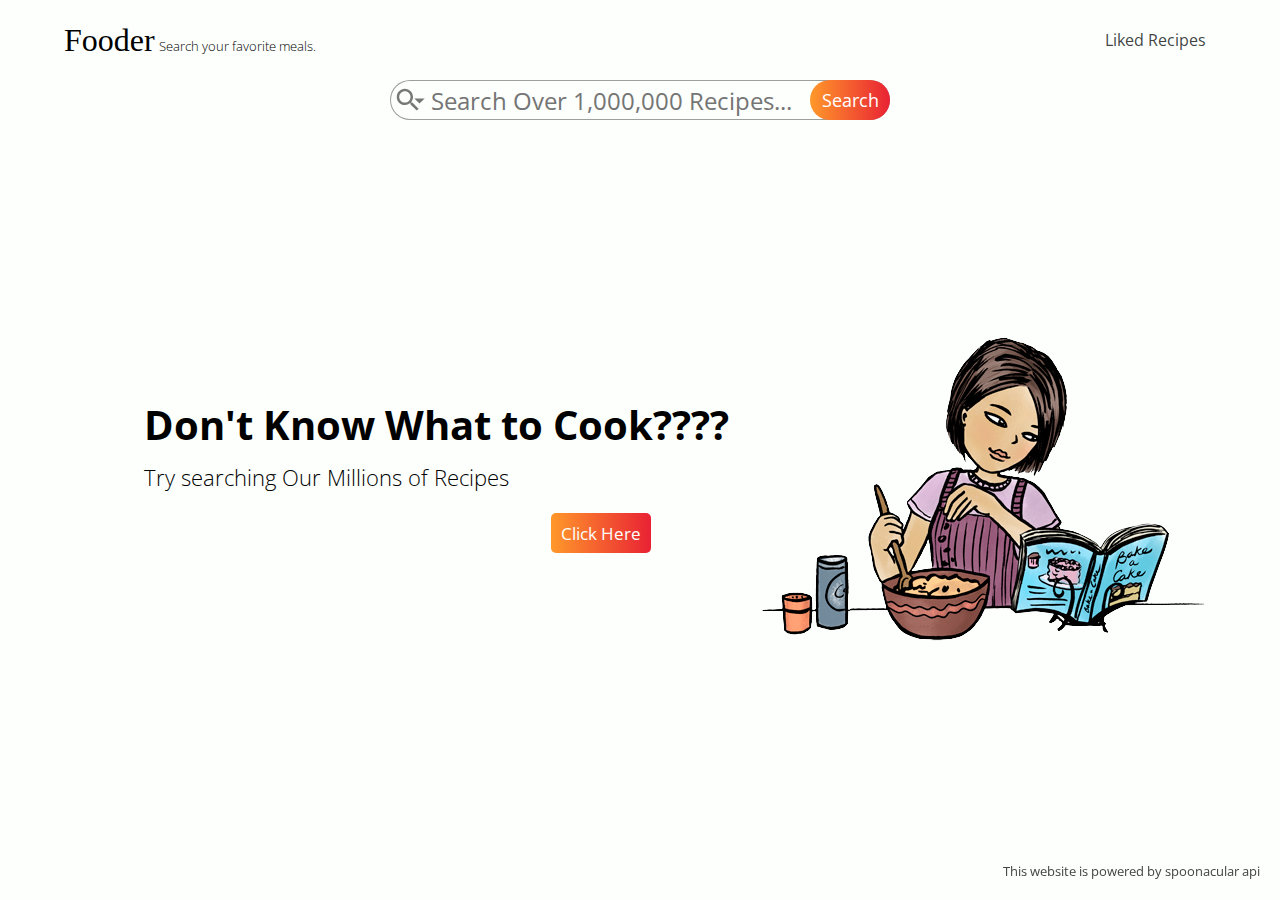
<file: index.html>
<!DOCTYPE html>
<html lang="en">
<head>
    <meta charset="UTF-8">
    <meta http-equiv="X-UA-Compatible" content="IE=edge">
    <meta name="viewport" content="width=device-width, initial-scale=1.0">
    <title>Foodle | Recipe Search Engine</title>
    <link href='https://fonts.googleapis.com/css?family=ABeeZee' rel='stylesheet'>
    <link rel="stylesheet" href="style.css">
</head>
<body>
    <header>
        <div class="header-container">
            <div class="header-start">
                <span>Fooder</span>
                <small>Search your favorite meals.</small>
            </div>
            <div class="header-end">
                <span><img src="images/menu-icon.svg" alt="menu-icon"></span>
                <div class="header-links">
                    <span class="close"></span>
                    <!-- <a href="#" class="top searches">Search By Ingredients</a> -->
                    <a href="#liked-recipes" class="liked-recipes">Liked Recipes</a>
                </div>
            </div>
        </div>
            <div class="header-center">
                <form action="#" id="searchForm">
                    <div class="search-bar">
                        <span><img src="images/search-icon.svg" alt="search-icon"></span>
                        <span class="arrow-down"><img src="images/arrow-down.svg" alt=""></span>
                        <input type="search" placeholder="Search Over 1,000,000 Recipes..." required>
                        <button type="submit">Search</button>
                    </div>
                </form>
            </div>
    </header>
    <main>
        <div class="body-container">
            <div class="landing-page">
                <div class="left-side">
                    <h1>Don't Know What to Cook????</h1>
                    <h4>Try searching Our Millions of Recipes</h4>
                    <div class="call-to-action">
                        <button>Click Here</button>
                    </div>
                </div>
                <div class="right-side">  
                    <img src="images/backart.png" alt="">
                    <span>This website is powered by spoonacular api</span>
                </div>
            </div>
            <div class="display-cards"></div>
            <div class="switch-buttons">
                <button class="prev-page">Prev</button>
                <span>1</span>
                <button class='next-page'>Next</button>
            </div>
        </div>
    </main>
    <div class="modal">
       <span class="close">&times;</span>
        <div class="modal-content">
            <div class="modal-grid">
                <div class="modal-header">
                    <img src="images/preloader.gif" alt="">
                    <div class="add-libs">
                        <div class="libs-start">
                            <!-- <span>Ready in Time</span>
                            <span>Serves 4 People</span> -->
                        </div>
                        <div class="libs-end">
                        <button>Add to list</button>
                        <span><img id="likeButton" src="images/like.svg" alt=""></span> 
                        </div>                      
                    </div>
                    <h1></h1>
                    <p>My Food Description </p>
                </div>
                <div class="food-ingredients">
                    <h2>Ingredients</h2>
                    <ul></ul>
                </div>
                <div class="cooking-instructions">
                    <h2>Instructions</h2>
                    <ul></ul>
                </div>
            </div>
            <div class="modal-buttons">
                <button><a href="">To Official Website</a></button>
            </div>
        </div>
    </div>
</body>
<script type="module" src="app.js"></script>
</html>
</file>
<file: style.css>
@import url('https://fonts.googleapis.com/css2?family=Open+Sans&display=swap');

:root{
    --margin-top:80px;
    --color-one:#021522;
    --color-two:#fcfffc;
    --color-three:hsl(171, 100%, 37%);
    --color-four:#E92234;
    --color-five:#FF982A;
    --header-height:5rem;
    --card-color:#f3f3f3;
}
*{
    box-sizing: border-box;
    font-family:'Open Sans', sans-serif;
    margin:0;
    padding:0;
    overflow-x: none;
}

body{
    margin:0;
    padding:0;
    overflow-x: hidden;
    overflow-y: scroll;
    background-color: var(--color-two);
}

body::-webkit-scrollbar { /* WebKit */
    width: 10px;
    
}
/* Track */
body::-webkit-scrollbar-track {
    background: #f1f1f1;
}
  
/* Handle */
body::-webkit-scrollbar-thumb {
    background: #888;
    cursor:pointer;
}
  
/* Handle on hover */
body::-webkit-scrollbar-thumb:hover {
    background: #555;
}
header{
    width:100%;
    height:var(--header-height);
}
.header-container{
    max-width:90%;
    margin:auto;
    display:flex;
    align-items: center;
    width:100%;
    height:var(--header-height);
    justify-content: space-between;

}
.header-start span{
    font-size: 2rem;
    font-family: cursive;
    cursor:pointer;
}
.header-center{
    display:flex;
    justify-content: space-around;
    align-items: center;
}

.header-center input{
    width:500px;
    border-radius:30px;
    height:2.5rem;
    outline:none;
    border:0.2px solid rgba(0, 0, 0, 0.377);
    padding:1px 5px;
    font-size: 1.5rem;
    padding-left:40px;
    transition:.2s;
    cursor: pointer;
    text-overflow: ellipsis;
    background-color: var(--color-two);
    transition:.3s;
}
.header-center button{
    height:2.5rem;
    width:80px;
    background-image: linear-gradient(to right, var(--color-five),var(--color-four));
    color:white;
    border:none;
    outline:none;
    border-radius:5px;
    cursor:pointer;
    border-radius:30px;
    margin-left:10px;
    position:absolute;
    top:0;
    right:0;
    font-size:1.1rem;
}
.header-center input:focus{
    box-shadow:0px 0px 8px 2px hsl(0deg 0% 0% / 20%);
    cursor:text;
}

.header-end a{
    text-decoration: none;
    color:hsla(0, 3%, 12%, 0.863);
    padding:10px;
}
.header-end a::after{
    content: "";
    width:100%;
    height:2px;
}
.header-end a:hover{
    color:hsl(0, 3%, 12%);
}

.header-end span{
    display:none;
}
.search-container{
    width:100%;
}
small{
    font-weight: lighter;
}
.search-bar{
    position:relative;
}
.search-bar span{
    position:absolute;
    top:5px;
    left:3px;
    opacity:75%;
}
.search-bar img{
    width:30px;
    height:30px;
    opacity: .7;
}
.search-bar .arrow-down{
    left:17px;
    top:8px
}
.arrow-down img{
    width:25px;
    height:25px;
}
main{
    width:100%;
}
.body-container{
    width: 100%;
    margin-top:var(--margin-top);
}
.landing-page{
    height:calc(90vh - (var(--margin-top) + var(--header-height)));
    display: flex;
    width:90%;
    margin:auto;
    align-items: center;
    gap:30px;
}
.left-side{
    margin-left:var(--header-height);
}
.left-side h1{
    margin-bottom: 10px;
    font-size:2.5rem;
}
.left-side h4{
    font-weight: lighter;
    font-size:1.4rem;
}
.call-to-action{
    width:90%;
}
.left-side button{
    float:right;
    font-size:17px;
    margin:20px;
    width:100px;
    height:40px;
    background-image:linear-gradient(to right, var(--color-five),var(--color-four));
    outline:none;
    border:none;
    color:var(--color-two);
    border-radius:5px;
    cursor:pointer;
}
.left-side button:hover{
    transform:scale(1.05);
}
.left-side button:active{
    transform:scale(1);
}
.display-cards{
    display:none;
    width:90%;
    margin:10px auto;
    grid-gap:20px;
    padding:20px;
    grid-template-columns: repeat(auto-fill,minmax(250px,1fr));
    grid-auto-rows: auto;
}
.card{
    width:100%;
    cursor:pointer;
    border-radius:5px;
    transition: .2s linear;
    box-shadow: 0 2px 2px 0 rgb(0 0 0 / 14%),
                0 3px 1px -2px rgb(0 0 0 / 12%),
                0 1px 5px 0 rgb(0 0 0 / 20%);
    overflow:hidden;
}
.card:hover{
    transform:scale(.98);
}
.food-details{
    padding:10px;
}
.image-container{
    width:100%;
    transition:.3s;
    position:relative;
}
.image-shade{
    opacity:0;
    position:absolute;
    top:0;
    left:0;
    width:100%;
    height:100%;
    display: flex;
    justify-content: center;
    align-items: center;
    background-color: hsla(31, 100%, 58%, 0.336);
    transition:.3s;
}
.image-container img{
    width:100%;
    aspect-ratio: 16/9;
}

.card-buttons{
    display:flex;
    justify-content:flex-end;
    align-items: center;
    margin:1rem 0;
    gap:5px;
}
.card-buttons img{
    height:30px;
    width:30px;
    transition:.2s;
}
.card-buttons img:hover{
    transform:scale(1.05);
}
.card-buttons img:active{
    transform:scale(1.1);
}
.title-container{
    margin:1rem 0;
}
.food-title{
    font-size:1.2rem;
    color:#555;
}
.switch-buttons{
    justify-content: center;
    margin:20px 20px;
    display:none;
    align-items: center;
}
.switch-buttons span{
    font-size:1.1rem;
    color:var(--color-one);
}
.switch-buttons button{
    margin: 0 20px;
    padding:2px 10px;
    transition:.5s;
    cursor:pointer;
    font-size: 1.1rem;
    border:2.5px solid var(--color-three);
    background:none;
    color:var(--color-three);
    border-radius:5px;
}
.switch-buttons button:hover{
    color:var(--color-two);
    background-color: var(--color-three);
    transition:.3s;
}
.switch-buttons button:active{
    transform:scale(0.9);
}
.modal{
    width:100%;
    height:100vh;
    background-color: rgba(0,0,0,0.5);
    position:fixed;
    top:0;
    left:0;
    overflow-y: scroll;
    scrollbar-width: none; /* Firefox */
    -ms-overflow-style: none;  /* Internet Explorer 10+ */
    display:none;
}
.modal::-webkit-scrollbar { /* WebKit */
    width: 0;
    height: 0;
}

.modal .close{
    font-size: 2rem;
    position:fixed;
    top:10px;
    right:10px;
    color:white;
    cursor:pointer;
}
.modal-content{
    max-width:720px;
    background-color: #fff;
    margin:auto;
    margin-top:60px;
    padding:10px;
    color:#444;
}
.modal-grid{
    display:grid;
    grid-template-columns:1fr;
    grid-auto-rows: minmax(350px, auto);
}
.modal-header{
    padding:10px;
}
.modal-header h1{
    margin-top:10px;
    margin-bottom:10px;
}
.modal-header img{
    width:100%;
    aspect-ratio: 16/9;
    border-radius: 4px;
}
.modal-header p{
    padding:10px;
    border:0.5px dashed rgba(0, 0, 0, 0.473);

}
.modal-buttons{
    width:100%;
    display:flex;
    justify-content: center;
}
.modal-buttons button{
    background-image: linear-gradient(to right, var(--color-five),var(--color-four));
    border:none;
    outline:none;
    border-radius:5px;
    cursor:pointer;
    padding:10px;
}
.modal-buttons button:hover{
    transform:scale(1.1);
}
.modal-buttons button:active{
    transform:scale(.95);
}
.modal-buttons button a{
    color:white;
    text-decoration: none;

}
.food-ingredients{
    width:90%;
    margin:auto;
    height:30vh;
}
.food-ingredients ul{
    padding-top:0;
    padding:10px;
    list-style-type: none;
    box-shadow: inset 0px 0px 7px 0px rgb(0 0 0 / 22%);
    height:35vh;
    overflow-y:scroll;
    scrollbar-width: none; /* Firefox */
    -ms-overflow-style: none;
}
.food-ingredients ul::-webkit-scrollbar { /* WebKit */
    width: 10px;
    
}
/* Track */
.food-ingredients ul::-webkit-scrollbar-track {
    background: #f1f1f1;
}
  
/* Handle */
.food-ingredients ul::-webkit-scrollbar-thumb {
    background: #888;
    cursor:pointer;
}
  
/* Handle on hover */
.food-ingredients ul::-webkit-scrollbar-thumb:hover {
    background: #555;
}
.food-ingredients ul li{
    border-bottom:0.3px solid #00000025;
    padding:3px;
}
.cooking-instructions{
    width:90%;
    margin:auto;
}
.cooking-instructions ul{
    padding:10px;
    list-style-type: none;
    box-shadow: inset 0px 0px 7px 0px rgb(0 0 0 / 22%);
    overflow-y:scroll;    
    height:35vh;
    scrollbar-width: none; /* Firefox */
    -ms-overflow-style: none;
}
.cooking-instructions ul::-webkit-scrollbar { /* WebKit */
    width: 10px;
    
}
/* Track */
.cooking-instructions ul::-webkit-scrollbar-track {
    background: #f1f1f1;
}
  
/* Handle */
.cooking-instructions ul::-webkit-scrollbar-thumb {
    background: #888;
    cursor:pointer;
}
  
/* Handle on hover */
.cooking-instructions ul::-webkit-scrollbar-thumb:hover {
    background: #555;
}
.cooking-instructions ul li{
    padding:3px;
    border-bottom:0.3px solid #00000025;
}
.right-side span{
    position:fixed;
    font-size: .8rem;
    color:#444;
    bottom:20px;
    right:20px;
}
.add-libs{
    display:flex;
    justify-content: space-between;
    width:95%;
    margin:10px auto;
}
.add-libs img{
    width:30px;
    height:30px;
    cursor:pointer;
}
.add-libs img:hover{
    transform:scale(1.05);
}
.add-libs button{
    padding:10px;
    background-image:linear-gradient(to right, var(--color-five),var(--color-four));
    color:white;
    border:none;
    outline:none;
    cursor:pointer;
    margin-right:10px;
    border-radius:30px;
}
.add-libs button:hover{
    transform:scale(1.05);
}
.libs-end{
    display:flex;
    flex-wrap: nowrap;
    align-items: center;
}
.loader{
    display:flex;
    justify-content: center;
}
.loader img{
    width:300px;
    object-fit: contain;
}

@media screen and (max-width:770px){
    .header-end a{
        color:white;
        display:block;
        width:90%;
        margin:0 auto;
        margin-left:30px;
    }
    .header-end a:hover{
        color:var(--color-five)
    }
    .header-links{
        position:fixed;
        top:0;
        right:-200px;
        background-color: var(--color-one);
        height:100vh;
        width:200px;
        z-index:1;
        transition:.5s;
    }
    .header-links .close{
        margin-bottom:20px;
        top:5px;
        left:5px;
        position:absolute;
        color:white;
        font-size:1.5rem;
        font-weight: bold;
    }
    .header-end span{
        display:block;
        cursor:pointer;
    }
    .header-end img{
        width:30px;
        height:30px;
    }
    .right-side{
        display:none;
    }
    .left-side{
        margin:0 auto;
        width:90%;
    }
    .card-image .food-title{
        bottom:5%;
    }
}
@media screen and (max-width:480px){
    .header-center input{
        width:95vw;
        font-size:1.2rem;
        margin:0 auto;
    }
    small{
        display:none;
    }
    .card{
        box-shadow: 0 0 1px 1px #00000040;
    }
}
</file>
